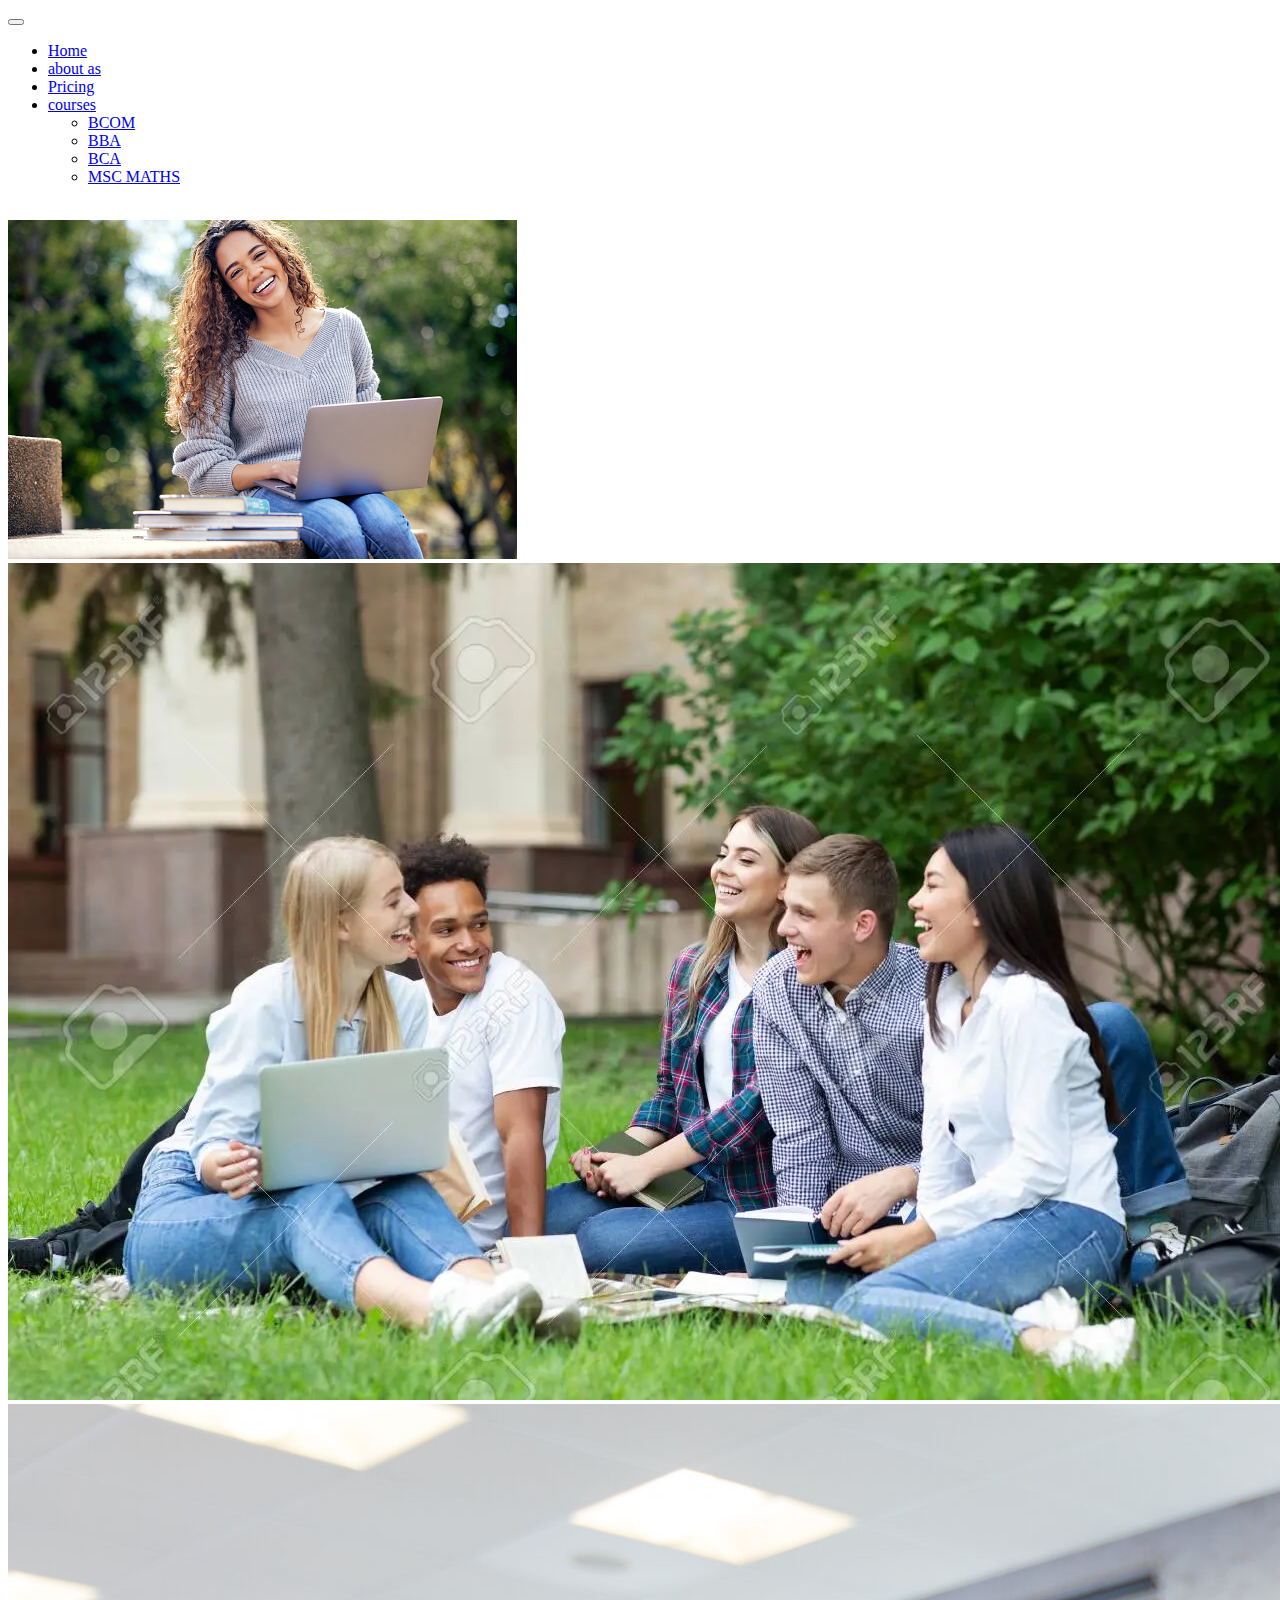
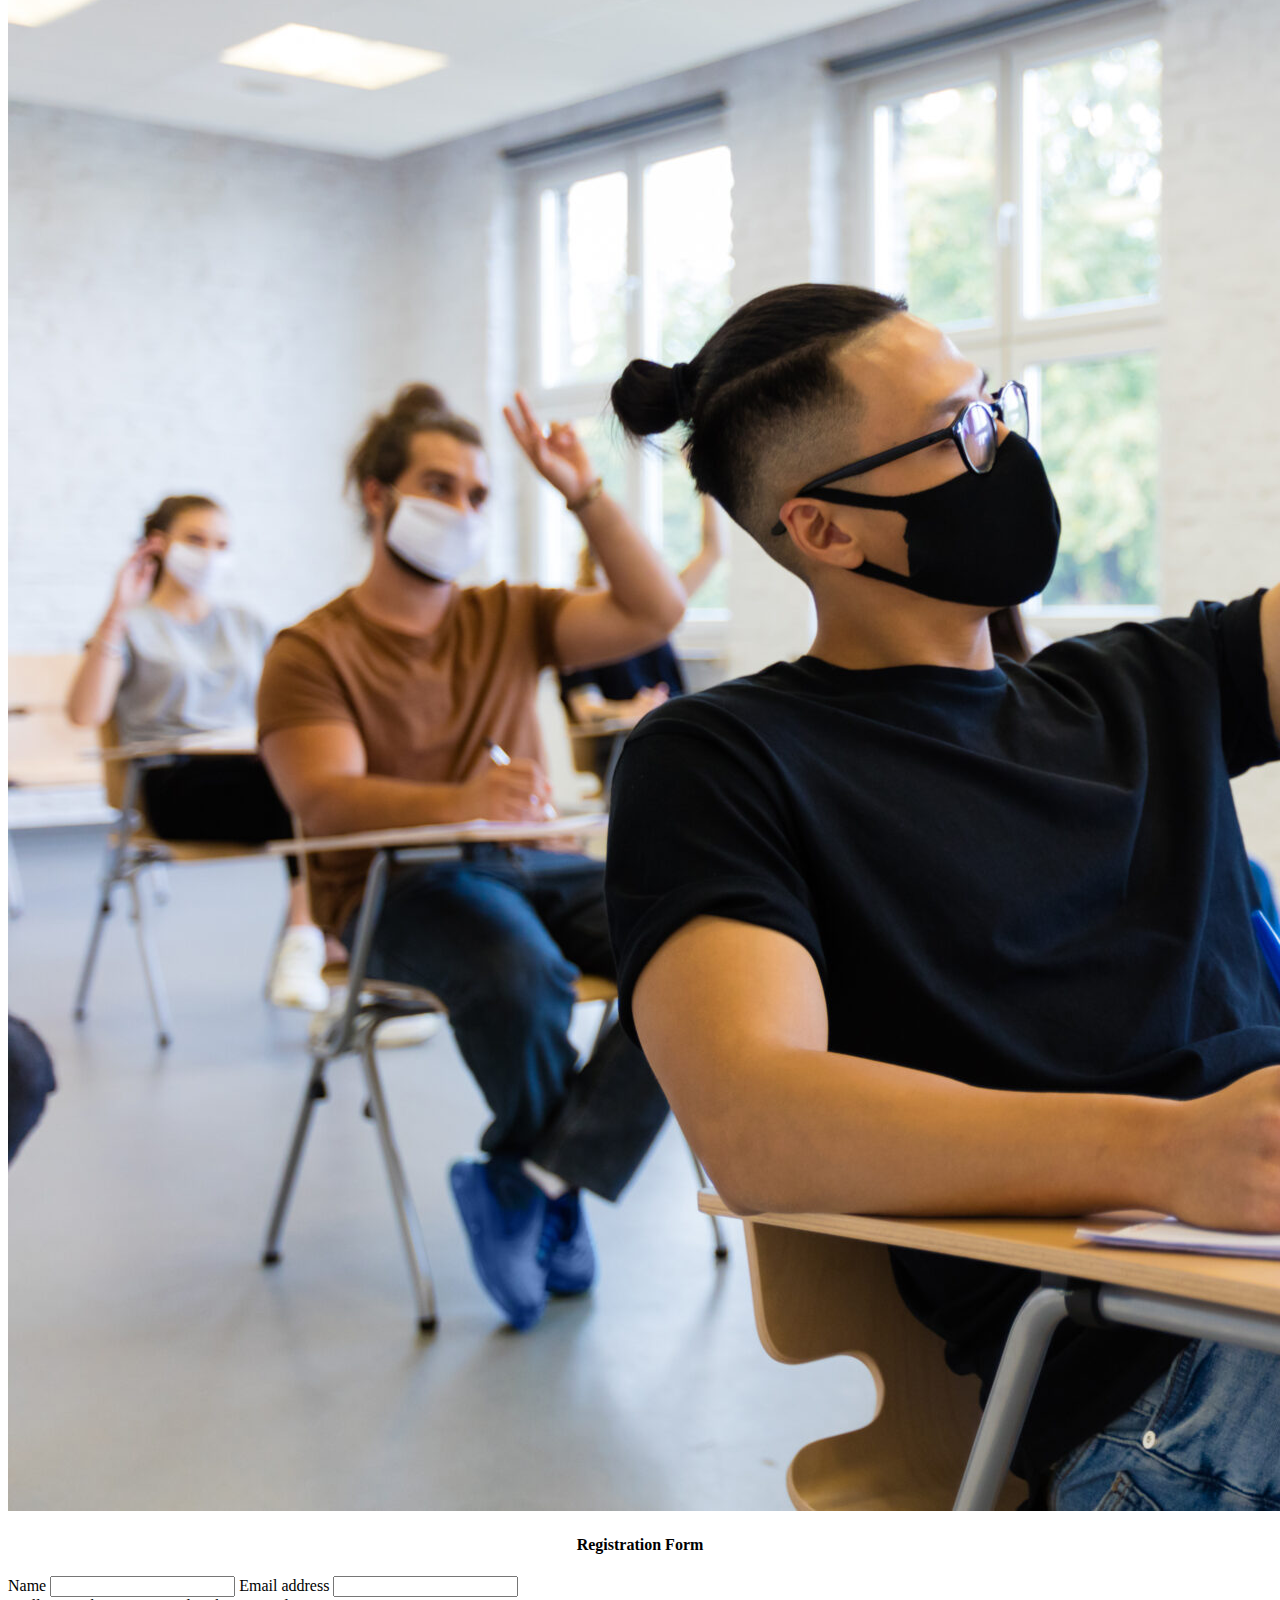
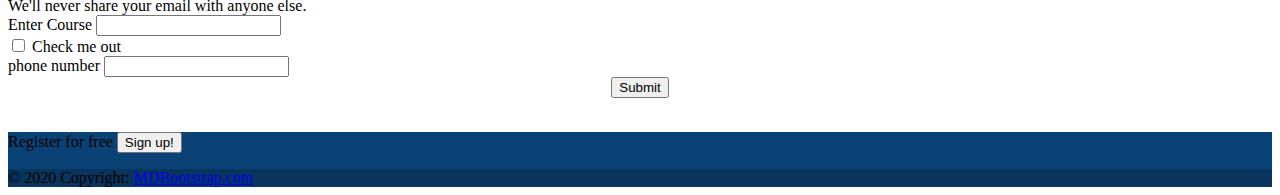
<file: firstproject/application/templates/index.html>
<!DOCTYPE html>
<html lang="en">

<head>
  <meta charset="UTF-8">
  <meta http-equiv="X-UA-Compatible" content="IE=edge">
  <meta name="viewport" content="width=device-width, initial-scale=1.0">
  <title>Document</title>
  <link href="https://cdn.jsdelivr.net/npm/bootstrap@5.1.3/dist/css/bootstrap.min.css" rel="stylesheet"
    integrity="sha384-1BmE4kWBq78iYhFldvKuhfTAU6auU8tT94WrHftjDbrCEXSU1oBoqyl2QvZ6jIW3" crossorigin="anonymous">
  <script src="https://cdn.jsdelivr.net/npm/bootstrap@5.1.3/dist/js/bootstrap.bundle.min.js"
    integrity="sha384-ka7Sk0Gln4gmtz2MlQnikT1wXgYsOg+OMhuP+IlRH9sENBO0LRn5q+8nbTov4+1p"
    crossorigin="anonymous"></script>
</head>

<body>
  <nav class="navbar navbar-expand-lg navbar-light bg-primary">
    <div class="container-fluid">
      <a class="navbar-brand" href="#"></a>
      <button class="navbar-toggler" type="button" data-bs-toggle="collapse" data-bs-target="#navbarNavDropdown"
        aria-controls="navbarNavDropdown" aria-expanded="false" aria-label="Toggle navigation">
        <span class="navbar-toggler-icon"></span>
      </button>
      <div class="collapse navbar-collapse" id="navbarNavDropdown">
        <ul class="navbar-nav">
          <li class="nav-item">
            <a class="nav-link active text-white" aria-current="page" href="#">Home</a>
          </li>
          <li class="nav-item">
            <a class="nav-link text-white" href="#">about as</a>
          </li>
          <li class="nav-item">
            <a class="nav-link text-white" href="#">Pricing</a>
          </li>
          <li class="nav-item dropdown">
            <a class="nav-link dropdown-toggle text-white" href="#" id="navbarDropdownMenuLink" role="button"
              data-bs-toggle="dropdown" aria-expanded="false">
              courses
            </a>
            <ul class="dropdown-menu" aria-labelledby="navbarDropdownMenuLink">
              <li><a class="dropdown-item" href="#">BCOM</a></li>
              <li><a class="dropdown-item" href="#">BBA</a></li>
              <li><a class="dropdown-item" href="#">BCA</a></li>
              <li><a class="dropdown-item" href="#">MSC MATHS</a></li>
            </ul>
          </li>
        </ul>
      </div>
    </div>
  </nav><br>
  <div class="row">


    <div class="col-lg-6">
      <div id="carouselExampleSlidesOnly" class="carousel slide" data-bs-ride="carousel">
        <div class="carousel-inner carousel-item active">

          <!-- <div class="carousel-item active">  -->
          <img src="../static/images/std4.jpg" class="d-block w-100" alt="..." height="">
        </div>
        <div class="carousel-item">
          <img src="../static/images/frnds.webp" class="d-block w-100" alt="...">
        </div>
        <div class="carousel-item">
          <img src="../static/images/pp.jpg" class="d-block w-100" alt="...">
        </div>
      </div>
    </div>
    <div class="col-lg-6">
      <form>
        <!-- <div class="col-sm-4"> -->
        <div class="mb-3">
          <h4 class="" align="center">Registration Form</h4>
          <label for="exampleInputname" class="form-label">Name</label>
          <input type="text" class="form-control" id="exampleInputname">

          <label for="exampleInputEmail1" class="form-label">Email address</label>
          <input type="email" class="form-control" id="exampleInputEmail1" aria-describedby="emailHelp">
          <div id="emailHelp" class="form-text">We'll never share your email with anyone else.</div>
        </div>
        <div class="mb-3">
          <label for="exampleInputPassword1" class="form-label"> Enter Course</label>
          <input type="password" class="form-control" id="exampleInputPassword1">
        </div>
        <div class="mb-3 form-check">
          <input type="checkbox" class="form-check-input" id="exampleCheck1">
          <label class="form-check-label" for="exampleCheck1">Check me out</label>
        </div>
        <div class="mb-3">
          <label for="exampleInputname" class="form-label">phone number</label>
          <input type="text" class="form-control" id="exampleInputname">
        </div>
        <div class="gg" align="center">
          <button type="submit" class="btn btn-primary">Submit</button>
        </div>
      </form>
    </div>
    </div><br>
    <div class="container my-8">

      <section class="">
        <!-- Footer -->
        <footer class="text-center text-white" style="background-color: #0a4275;">
          <!-- Grid container -->
          <div class="container p-4 pb-0">
            <!-- Section: CTA -->
            <section class="">
              <p class="d-flex justify-content-center align-items-center">
                <span class="me-3">Register for free</span>
                <button type="button" class="btn btn-outline-light btn-rounded">
                  Sign up!
                </button>
              </p>
            </section>
            <!-- Section: CTA -->
          </div>
          <!-- Grid container -->

          <!-- Copyright -->
          <div class="text-center p-3" style="background-color: rgba(0, 0, 0, 0.2);">
            © 2020 Copyright:
            <a class="text-white" href="https://mdbootstrap.com/">MDBootstrap.com</a>
          </div>
          <!-- Copyright -->
        </footer>
        <!-- Footer -->
      </section>

    </div>
    <!-- End of .contain

             
              </div>
          </div>
          </div>
      </div>
      </div>
      


    
</body>
</html>
</file>
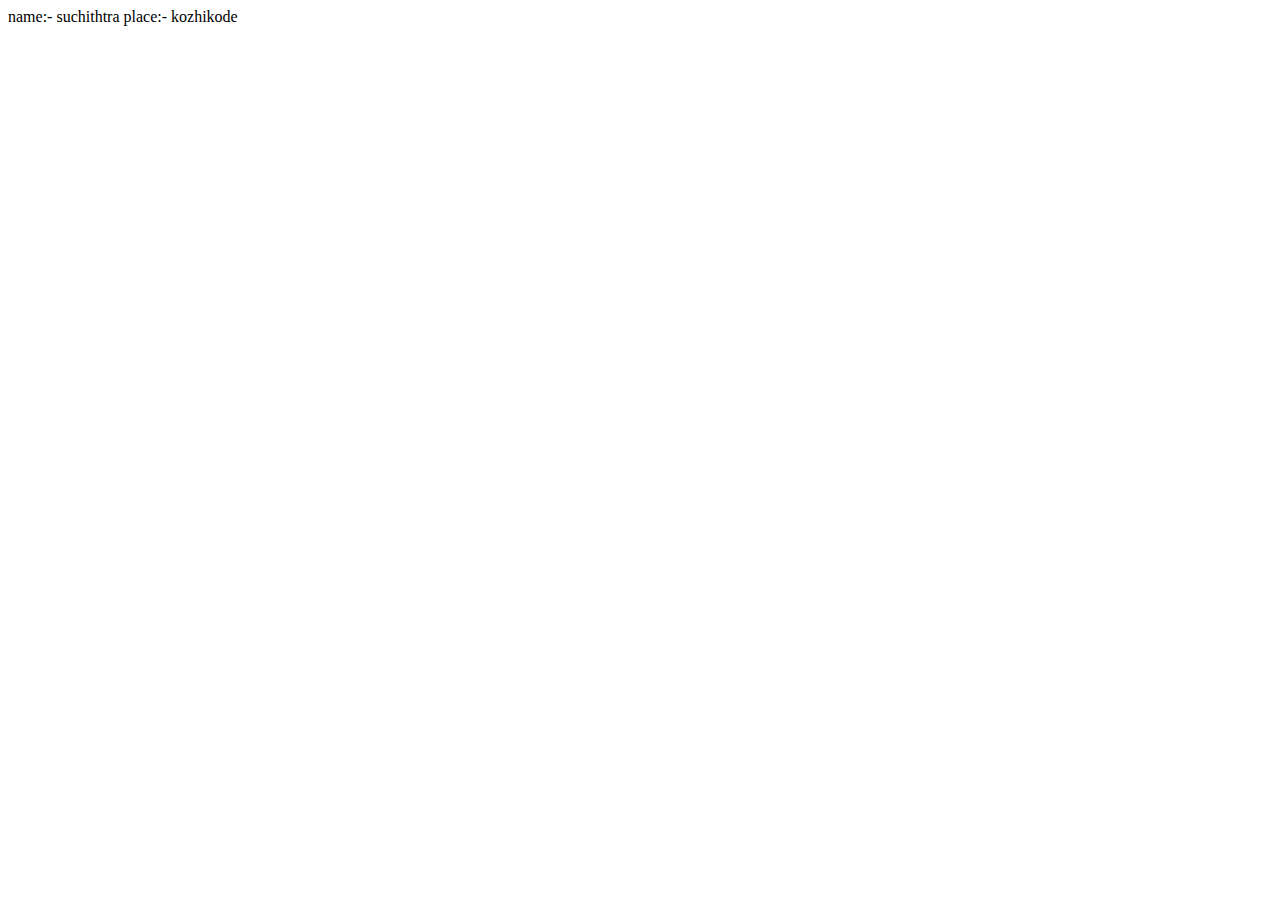
<file: firstproject/application/templates/about.html>
<!DOCTYPE html>
<html lang="en">
<head>
    <meta charset="UTF-8">
    <meta http-equiv="X-UA-Compatible" content="IE=edge">
    <meta name="viewport" content="width=device-width, initial-scale=1.0">
    <title>Document</title>
    <style>
      
    </style>
</head>
<body>
    <!-- <div class="gg ">
        <div class="text-primary"> -->
    name:- suchithtra
    place:- kozhikode
</body>
</html>
</file>
